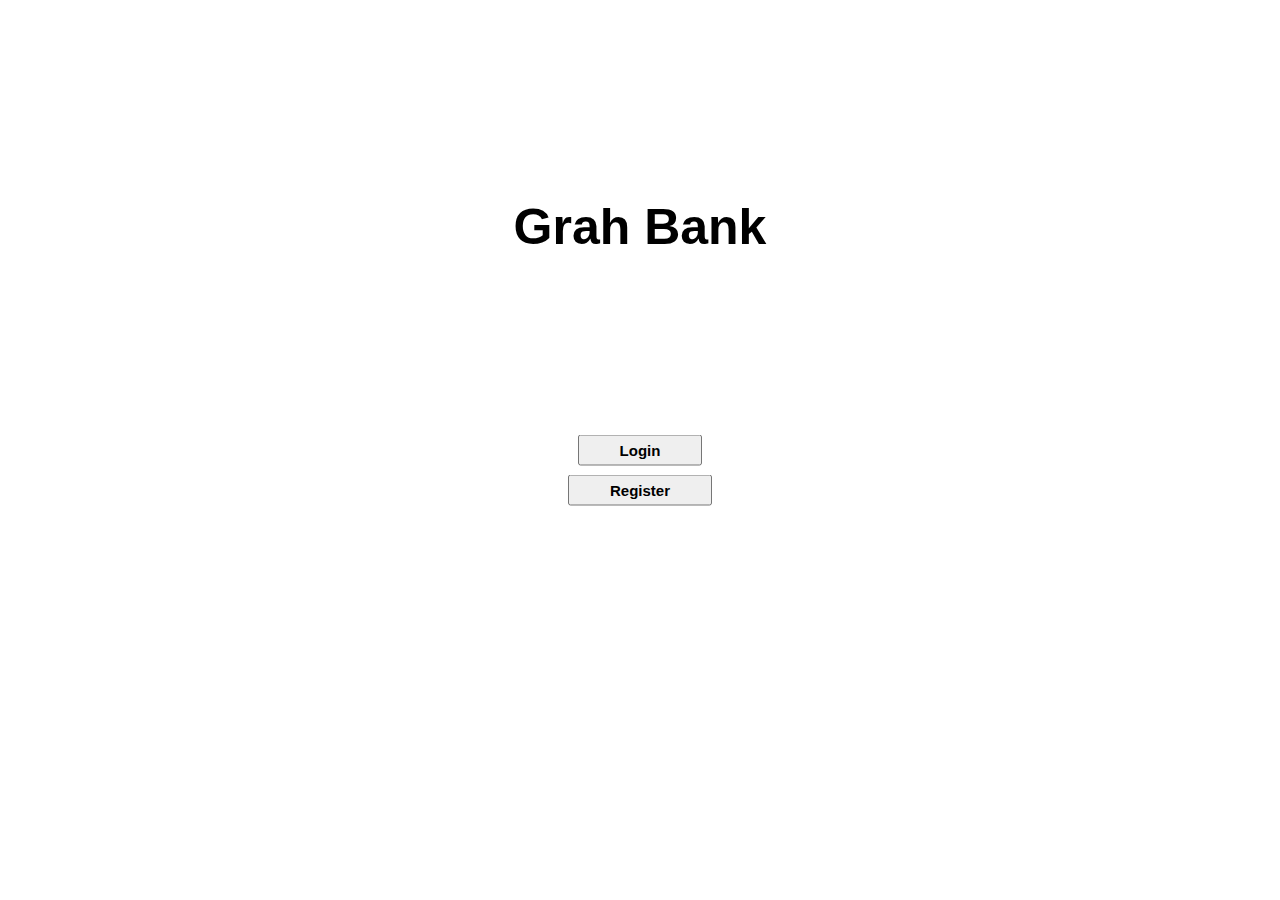
<file: index.html>
<html>
    <head>
		<title>Grah Bank</title>
		<meta name="description" content="Grah Bank">
		<meta name="keywords" content="Cool AF Bank">
		
		<link rel="stylesheet" href="index.css">
    </head>
	<body>
		<div class="center">
			<h2 class="title">Grah Bank</h2>
			<button onclick="SiteLog()" class="SiteLog">Login</button>
			<button onclick="SiteReg()" class="SiteReg">Register</button>
		</div>
		
		<script src="index.js"></script>
	</body>
</html>
</file>
<file: index.css>
.center {
	display: flex;
	justify-content: center;
	align-items: center;
}

.SiteLog {
	padding: 5px;
	padding-left: 40px;
	padding-right: 40px;
	text-align: center;	
	font-size: 15px;
	font-family: Arial, Helvetica, sans-serif, bold;
    font-weight: bold;
	
	margin: auto;
	position: absolute;
	top: 50%;
	-ms-transform: translateY(-50%);
	transform: translateY(-50%);;
}

.SiteReg {
	padding: 5px;
	padding-left: 40px;
	padding-right: 40px;
	text-align: center;	
	font-size: 15px;
	font-family: Arial, Helvetica, sans-serif, bold;
    font-weight: bold;
	
	margin: auto;
	margin-top: 40px;
	position: absolute;
	top: 50%;
	-ms-transform: translateY(-50%);
	transform: translateY(-50%);
}

.title {
	margin-top: 15%;
	
	font-size: 50px;
	font-family: Arial, Helvetica, sans-serif, bold;
    font-weight: bold;
}

.err {
	position: fixed;
	left: 50%;
	bottom: 20px;
	transform: translate(-50%, -50%);
	margin: 0 auto;
	
	font-size: 20px;
	font-family: Arial, Helvetica, sans-serif, bold;
    font-weight: bold;
	
	color: rgb(255,0,0);
}
</file>
